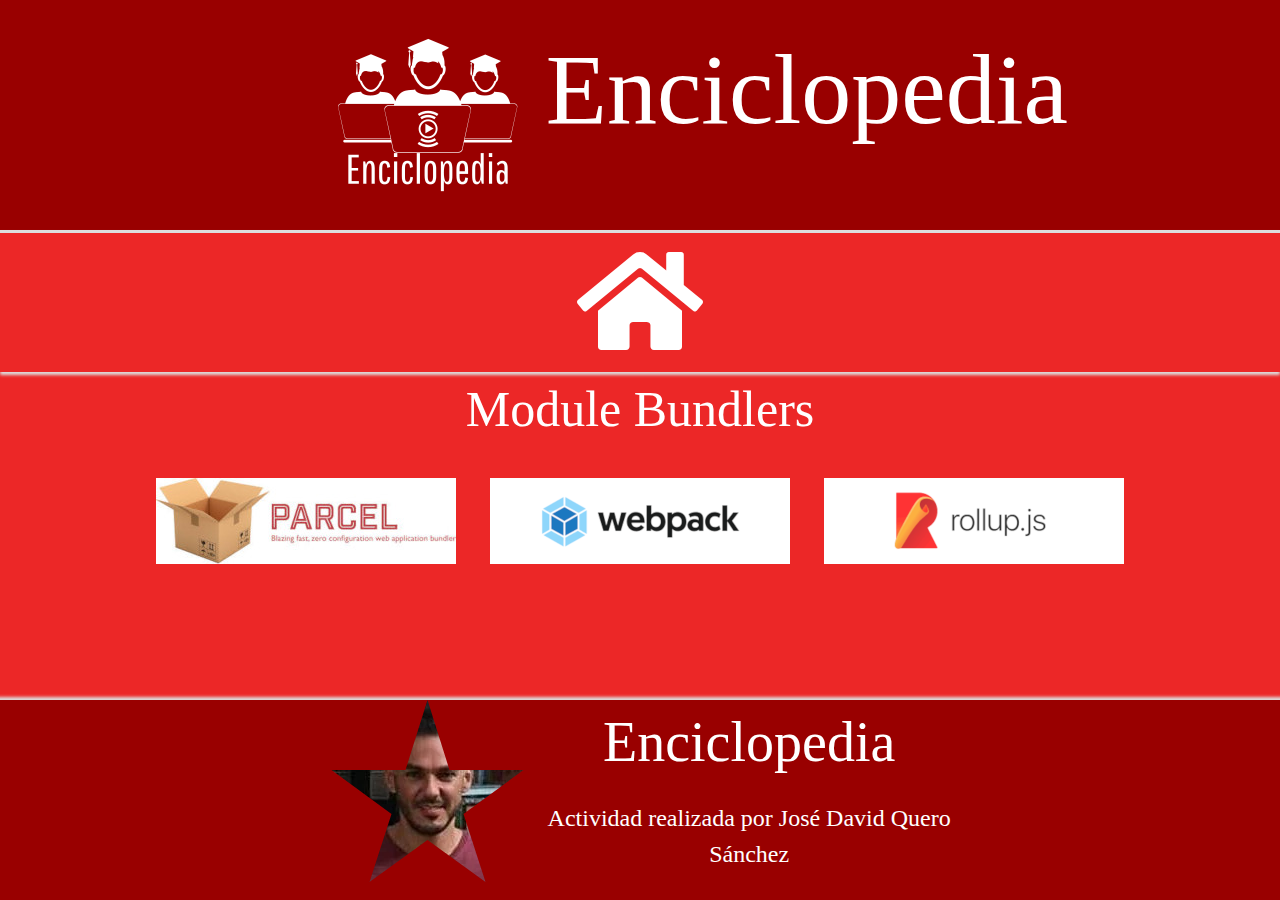
<file: bundlers.html>
<!DOCTYPE html><html lang="es"><head><meta charset="utf-8"><meta name="viewport" content="width=device-width, user-scalable=no, initial-scale=1"><link rel="stylesheet" type="text/css" href="/style.a141eb61.css"><title>PEC2 - Enciclopedia | Module Bundlers - Jos&eacute; David Quero S&aacute;nchez</title></head><body> <header> <div class="row justify-content-center"> <div class="col-xs-12 col-lg-2"> <img srcset="/logo.6d3fc67b.png 200w,/logo_small.1cc2f460.png 125w" sizes="(min-width: 576px) 200px,
                               125px" src="/logo_small.1cc2f460.png" alt="Logo de Enciclopedia"> </div> <div class="col-xs-12 col-lg-4"> <p id="header-title">Enciclopedia</p> </div> </div> </header> <nav> <div class="row justify-content-center"> <div class="col-xs-12"> <a href="/index.html" title="Ir a la portada"> <i class="fas fa-home fa-4x"></i> </a> </div> </div> </nav> <section> <div class="row justify-content-center"> <div class="col-xs-12"> <p class="category-title">Module Bundlers</p> </div> </div> <div class="row justify-content-center"> <div class="col-xs-12"> <ul> <li> <a href="/parcel.html" title="Parcel"> <img srcset="/parcel_large.9192fd2a.jpg 300w,/parcel_desktop.34a518d9.jpg 250w,/parcel_tablet.415278fd.jpg 225w,/parcel_mobile.9c6a6912.jpg 200w" sizes="(min-width: 992px) 300px,
                                        (min-width: 768px) 250px,
                                        (min-width: 576px) 225px,
                                        200px" src="/parcel_mobile.9c6a6912.jpg" alt="Logo de Parcel"> </a> </li> <li> <a href="/webpack.html" title="Webpack"> <img srcset="/webpack_large.8a10d45d.png 300w,/webpack_desktop.879d339d.png 250w,/webpack_tablet.fb5dc40a.png 225w,/webpack_mobile.fba5a280.png 200w" sizes="(min-width: 992px) 300px,
                                        (min-width: 768px) 250px,
                                        (min-width: 576px) 225px,
                                        200px" src="/webpack_mobile.fba5a280.png" alt="Logo de Webpack"> </a> </li> <li> <a href="/rollup.html" title="Rollup"> <img srcset="/rollup_large.d08531e5.png 300w,/rollup_desktop.f45a38f9.png 250w,/rollup_tablet.61d0a346.png 225w,/rollup_mobile.05c147a2.png 200w" sizes="(min-width: 992px) 300px,
                                        (min-width: 768px) 250px,
                                        (min-width: 576px) 225px,
                                        200px" src="/rollup_mobile.05c147a2.png" alt="Logo de Rollup.js"> </a> </li> </ul> </div> </div> </section> <footer> <div class="row justify-content-center"> <div class="col-xs-12 col-lg-2"> <img srcset="/author.caa8fca9.webp 200w,/author_small.82c4f359.webp 125w" sizes="(min-width: 576px) 200px,
                                125px" src="/author_small.82c4f359.webp" alt="Foto del autor" class="clip-star"> </div> <div class="col-xs-12 col-lg-4"> <p id="footer-title">Enciclopedia</p> <p id="footer-author">Actividad realizada por Jos&eacute; David Quero S&aacute;nchez</p> </div> </div> </footer> </body></html>
</file>
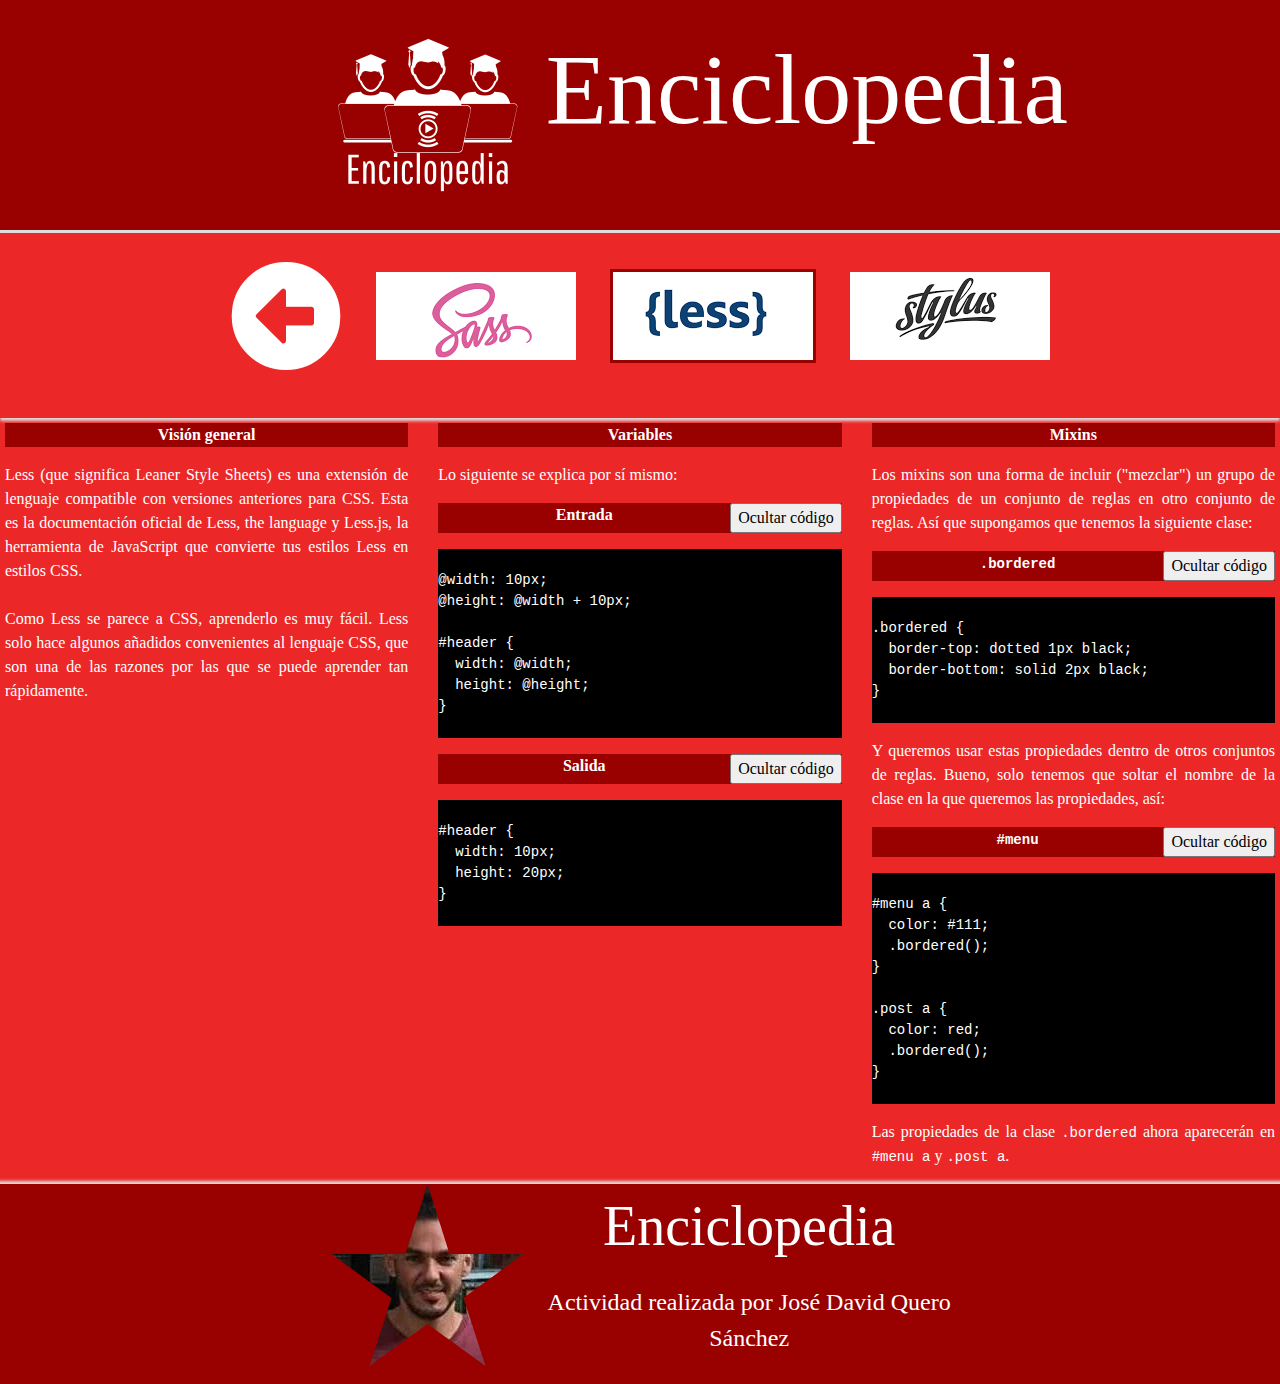
<file: less.html>
<!DOCTYPE html><html lang="es"><head><meta charset="utf-8"><meta name="viewport" content="width=device-width, user-scalable=no, initial-scale=1"><link rel="stylesheet" type="text/css" href="/style.a141eb61.css"><title>PEC2 - Enciclopedia | Preprocesadores | Less - Jos&eacute; David Quero S&aacute;nchez</title></head><body> <header> <div class="row justify-content-center"> <div class="col-xs-12 col-lg-2"> <img srcset="/logo.6d3fc67b.png 200w,/logo_small.1cc2f460.png 125w" sizes="(min-width: 576px) 200px,
                                125px" src="/logo_small.1cc2f460.png" alt="Logo de Enciclopedia"> </div> <div class="col-xs-12 col-lg-4"> <p id="header-title">Enciclopedia</p> </div> </div> </header> <nav> <div class="row justify-content-center"> <div class="col-xs-12"> <ul> <li><a href="/preprocesadores.html" title="Ir a Module Bundlers"><i class="fas fa-arrow-alt-circle-left fa-4x"></i></a></li> <li><a href="/sass.html" title="Ir a Sass"><img src="/sass.bc89e5dc.png" alt="Logo de Sass" class="list-image"></a></li> <li class="active"><img src="/less.75b47ef4.png" alt="Logo de Less" class="list-image"></li> <li><a href="/stylus.html" title="Ir a Stylus"><img src="/stylus.6048b64c.png" alt="Logo de Stylus" class="list-image"></a></li> </ul> </div> </div> </nav> <article> <div class="row"> <div class="information col-xs-12 col-md-6 col-lg-4"> <p class="information-title"> Visi&oacute;n general </p> <p class="information-description"> Less (que significa <spam lang="en">Leaner Style Sheets</spam>) es una extensión de lenguaje compatible con versiones anteriores para CSS. Esta es la documentación oficial de Less, the language y Less.js, la herramienta de JavaScript que convierte tus estilos Less en estilos CSS.<br><br> Como Less se parece a CSS, aprenderlo es muy fácil. Less solo hace algunos añadidos convenientes al lenguaje CSS, que son una de las razones por las que se puede aprender tan rápidamente. </p> </div> <div class="information col-xs-12 col-md-6 col-lg-4"> <p class="information-title"> Variables </p> <p class="information-description"> Lo siguiente se explica por sí mismo: </p> <p class="coding-title"> <strong>Entrada</strong> <input id="variableEntryButton" type="button" value="Ocultar c&oacute;digo" class="toggleButton"> </p> <pre class="coding-description">
                        <code>
                            @width: 10px;
                            @height: @width + 10px;
                                
                            #header {
                                &nbsp;&nbsp;width: @width;
                                &nbsp;&nbsp;height: @height;
                            }
                        </code>
                    </pre> <p class="coding-title"> <strong>Salida</strong> <input id="variableOutputButton" type="button" value="Ocultar c&oacute;digo" class="toggleButton"> </p> <pre class="coding-description">
                        <code>
                            #header {
                                &nbsp;&nbsp;width: 10px;
                                &nbsp;&nbsp;height: 20px;
                            }
                        </code>
                    </pre> </div> <div class="information col-xs-12 col-md-6 col-lg-4"> <p class="information-title"> Mixins </p> <p class="information-description"> Los mixins son una forma de incluir ("mezclar") un grupo de propiedades de un conjunto de reglas en otro conjunto de reglas. Así que supongamos que tenemos la siguiente clase: </p> <p class="coding-title"> <strong><code>.bordered</code></strong> <input id="borderedButton" type="button" value="Ocultar c&oacute;digo" class="toggleButton"> </p> <pre class="coding-description">
                        <code>
                            .bordered {
                                &nbsp;&nbsp;border-top: dotted 1px black;
                                &nbsp;&nbsp;border-bottom: solid 2px black;
                            }
                        </code>
                    </pre> <p class="information-description"> Y queremos usar estas propiedades dentro de otros conjuntos de reglas. Bueno, solo tenemos que soltar el nombre de la clase en la que queremos las propiedades, así: </p> <p class="coding-title"> <strong><code>#menu</code></strong> <input id="menuButton" type="button" value="Ocultar c&oacute;digo" class="toggleButton"> </p> <pre class="coding-description">
                        <code>
                            #menu a {
                                &nbsp;&nbsp;color: #111;
                                &nbsp;&nbsp;.bordered();
                            }
                                    
                            .post a {
                                &nbsp;&nbsp;color: red;
                                &nbsp;&nbsp;.bordered();
                            }
                        </code>
                    </pre> <p class="information-description"> Las propiedades de la clase <code>.bordered</code> ahora aparecerán en <code>#menu a</code> y <code>.post a</code>. </p> </div> </div> </article> <footer> <div class="row justify-content-center"> <div class="col-xs-12 col-lg-2"> <img srcset="/author.caa8fca9.webp 200w,/author_small.82c4f359.webp 125w" sizes="(min-width: 576px) 200px,
                                125px" src="/author_small.82c4f359.webp" alt="Foto del autor" class="clip-star"> </div> <div class="col-xs-12 col-lg-4"> <p id="footer-title">Enciclopedia</p> <p id="footer-author">Actividad realizada por Jos&eacute; David Quero S&aacute;nchez</p> </div> </div> </footer> <script type="text/javascript" src="/scripts.4c9b4c48.js"></script> </body></html>
</file>
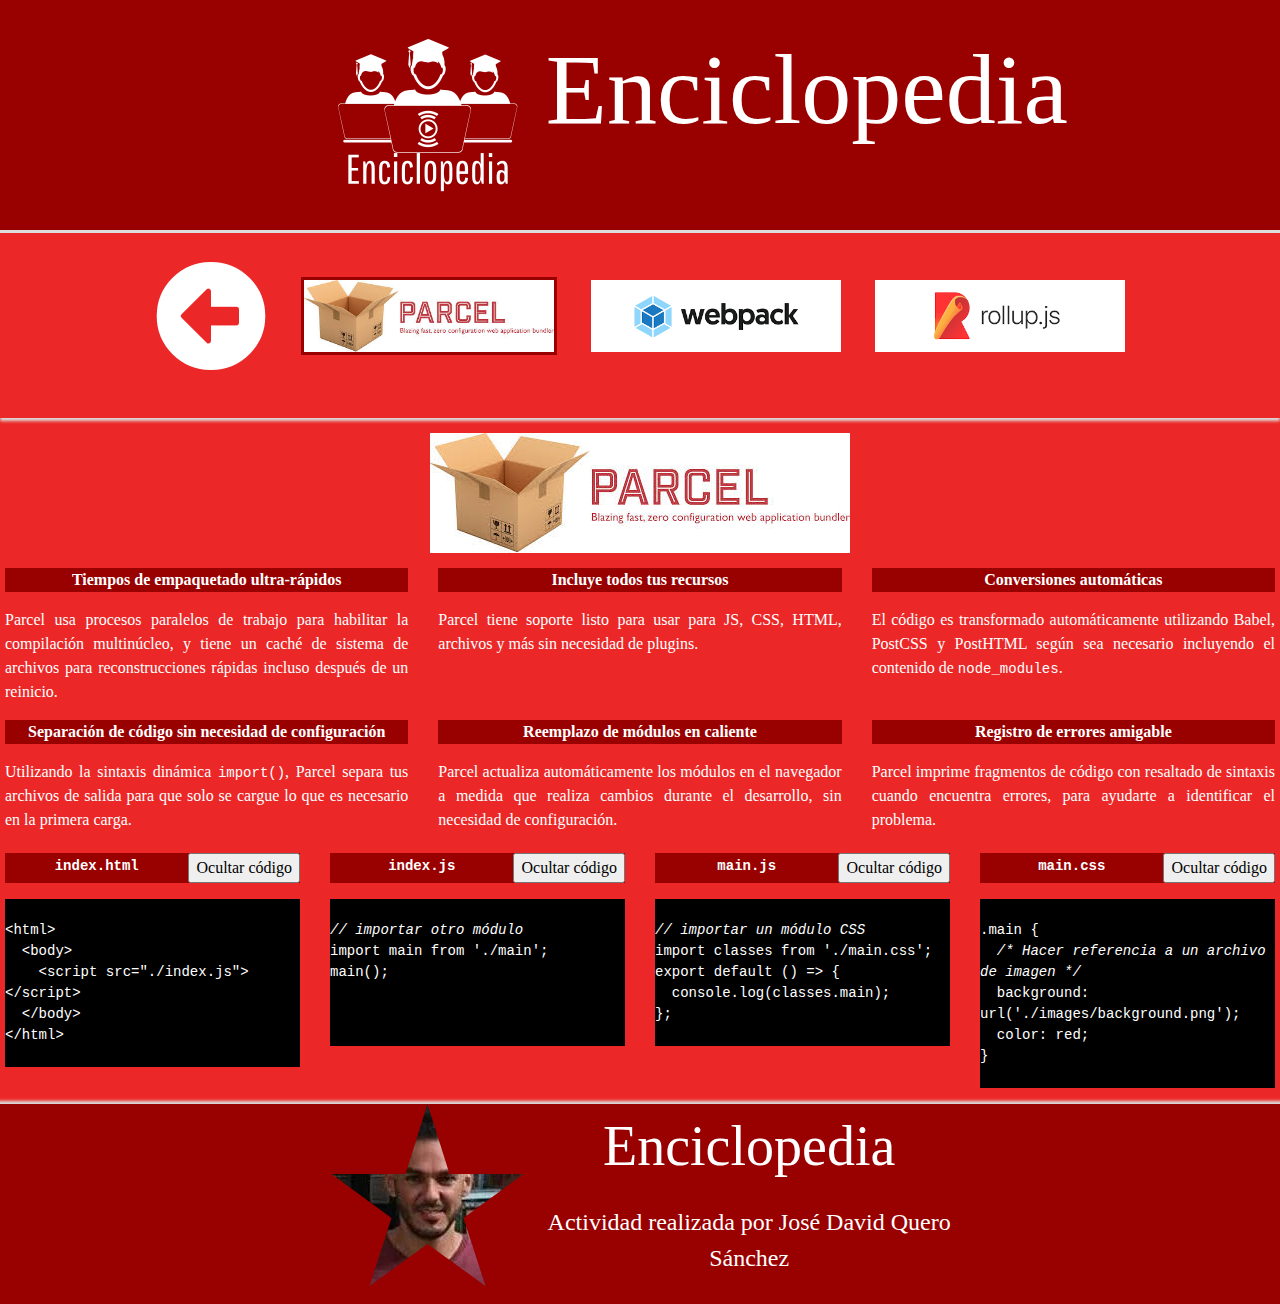
<file: parcel.html>
<!DOCTYPE html><html lang="es"><head><meta charset="utf-8"><meta name="viewport" content="width=device-width, user-scalable=no, initial-scale=1"><link rel="stylesheet" type="text/css" href="/style.a141eb61.css"><title>PEC2 - Enciclopedia | Module Bundlers | Parcel - Jos&eacute; David Quero S&aacute;nchez</title></head><body> <header> <div class="row justify-content-center"> <div class="col-xs-12 col-lg-2"> <img srcset="/logo.6d3fc67b.png 200w,/logo_small.1cc2f460.png 125w" sizes="(min-width: 576px) 200px,
                                125px" src="/logo_small.1cc2f460.png" alt="Logo de Enciclopedia"> </div> <div class="col-xs-12 col-lg-4"> <p id="header-title">Enciclopedia</p> </div> </div> </header> <nav> <div class="row justify-content-center"> <div class="col-xs-12"> <ul> <li><a href="/bundlers.html" title="Ir a Module Bundlers"><i class="fas fa-arrow-alt-circle-left fa-4x"></i></a></li> <li class="active"><img src="/parcel.45a91762.jpg" alt="Logo de Parcel" class="list-image"></li> <li><a href="/webpack.html" title="Ir a Webpack"><img src="/webpack.65143ab3.png" alt="Logo de Webpack" class="list-image"></a></li> <li><a href="/rollup.html" title="Ir a Rollup"><img src="/rollup.df3b9d87.png" alt="Logo de Rollup" class="list-image"></a></li> </ul> </div> </div> </nav> <article> <div class="row justify-content-center main"> <img src="/parcel_landscape.45a91762.jpg" alt="Imagen de Parcel"> </div>  <div class="row"> <div class="information col-xs-12 col-md-6 col-lg-4"> <p class="information-title"> Tiempos de empaquetado ultra-r&aacute;pidos </p> <p class="information-description"> Parcel usa procesos paralelos de trabajo para habilitar la compilación multin&uacute;cleo, y tiene un cach&eacute; de sistema de archivos para reconstrucciones r&aacute;pidas incluso despu&eacute;s de un reinicio. </p> </div> <div class="information col-xs-12 col-md-6 col-lg-4"> <p class="information-title"> Incluye todos tus recursos </p> <p class="information-description"> Parcel tiene soporte listo para usar para JS, CSS, HTML, archivos y m&aacute;s sin necesidad de plugins. </p> </div> <div class="information col-xs-12 col-md-6 col-lg-4"> <p class="information-title"> Conversiones autom&aacute;ticas </p> <p class="information-description"> El c&oacute;digo es transformado autom&aacute;ticamente utilizando Babel, PostCSS y PostHTML seg&uacute;n sea necesario incluyendo el contenido de <code>node_modules</code>. </p> </div> <div class="information col-xs-12 col-md-6 col-lg-4"> <p class="information-title"> Separaci&oacute;n de c&oacute;digo sin necesidad de configuraci&oacute;n </p> <p class="information-description"> Utilizando la sintaxis din&aacute;mica <code>import()</code>, Parcel separa tus archivos de salida para que solo se cargue lo que es necesario en la primera carga. </p> </div> <div class="information col-xs-12 col-md-6 col-lg-4"> <p class="information-title"> Reemplazo de m&oacute;dulos en caliente </p> <p class="information-description"> Parcel actualiza autom&aacute;ticamente los m&oacute;dulos en el navegador a medida que realiza cambios durante el desarrollo, sin necesidad de configuraci&oacute;n. </p> </div> <div class="information col-xs-12 col-md-6 col-lg-4"> <p class="information-title"> Registro de errores amigable </p> <p class="information-description"> Parcel imprime fragmentos de c&oacute;digo con resaltado de sintaxis cuando encuentra errores, para ayudarte a identificar el problema. </p> </div> </div> </article> <article> <div id="examples" class="row"> <div class="coding col-xs-12 col-md-6 col-lg-3"> <p class="coding-title"> <strong><code>index.html</code></strong> <input id="indexhtmlButton" type="button" value="Ocultar c&oacute;digo" class="toggleButton"> </p> <pre class="coding-description">
                        <code>
                            <span><<span>html</span>></span>
                                &nbsp;&nbsp;<span><<span>body</span>></span>
                                    &nbsp;&nbsp;&nbsp;&nbsp;<span><<span>script src="./index.js"</span>></span><span><<span>/script</span>></span>
                                &nbsp;&nbsp;<span><<span>/body</span>></span>
                            <span><<span>/html</span>></span>
                        </code>
                    </pre> </div> <div class="coding col-xs-12 col-md-6 col-lg-3"> <p class="coding-title"> <strong><code>index.js</code></strong> <input id="indexjsButton" type="button" value="Ocultar c&oacute;digo" class="toggleButton"> </p> <pre class="coding-description">
                        <code>
                            <em>// importar otro m&oacute;dulo</em>
                            import main from './main';
                            main();


                        </code>
                    </pre> </div> <div class="coding col-xs-12 col-md-6 col-lg-3"> <p class="coding-title"> <strong><code>main.js</code></strong> <input id="mainjsButton" type="button" value="Ocultar c&oacute;digo" class="toggleButton"> </p> <pre class="coding-description">
                        <code>
                            <em>// importar un m&oacute;dulo CSS</em>
                            import classes from './main.css';
                            export default () => {
                                &nbsp;&nbsp;console.log(classes.main);
                            };
                        </code>
                    </pre> </div> <div class="coding col-xs-12 col-md-6 col-lg-3"> <p class="coding-title"> <strong><code>main.css</code></strong> <input id="maincssButton" type="button" value="Ocultar c&oacute;digo" class="toggleButton"> </p> <pre class="coding-description">
                        <code>
                            .main {
                                &nbsp;&nbsp;<em>/* Hacer referencia a un archivo de imagen */</em>
                                &nbsp;&nbsp;background: url('./images/background.png');
                                &nbsp;&nbsp;color: red;
                            }
                        </code>
                    </pre> </div> </div> </article> <footer> <div class="row justify-content-center"> <div class="col-xs-12 col-lg-2"> <img srcset="/author.caa8fca9.webp 200w,/author_small.82c4f359.webp 125w" sizes="(min-width: 576px) 200px,
                                125px" src="/author_small.82c4f359.webp" alt="Foto del autor" class="clip-star"> </div> <div class="col-xs-12 col-lg-4"> <p id="footer-title">Enciclopedia</p> <p id="footer-author">Actividad realizada por Jos&eacute; David Quero S&aacute;nchez</p> </div> </div> </footer> <script type="text/javascript" src="/scripts.4c9b4c48.js"></script> </body></html>
</file>
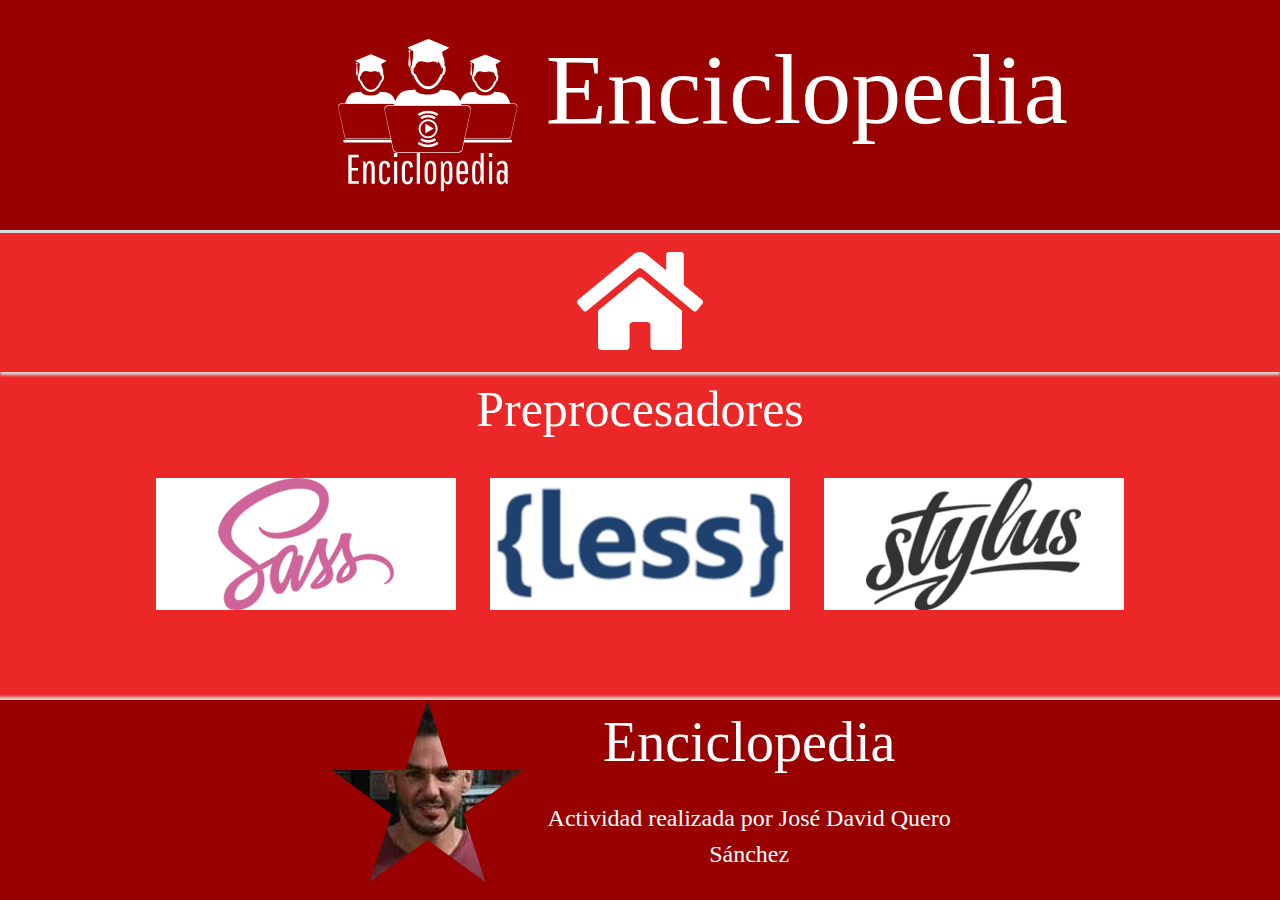
<file: preprocesadores.html>
<!DOCTYPE html><html lang="es"><head><meta charset="utf-8"><meta name="viewport" content="width=device-width, user-scalable=no, initial-scale=1"><link rel="stylesheet" type="text/css" href="/style.a141eb61.css"><title>PEC2 - Enciclopedia | Preprocesadores - Jos&eacute; David Quero S&aacute;nchez</title></head><body> <header> <div class="row justify-content-center"> <div class="col-xs-12 col-lg-2"> <img srcset="/logo.6d3fc67b.png 200w,/logo_small.1cc2f460.png 125w" sizes="(min-width: 576px) 200px,
                                125px" src="/logo_small.1cc2f460.png" alt="Logo de Enciclopedia"> </div> <div class="col-xs-12 col-lg-4"> <p id="header-title">Enciclopedia</p> </div> </div> </header> <nav> <div class="row justify-content-center"> <div class="col-xs-12"> <a href="/index.html" title="Ir a la portada"> <i class="fas fa-home fa-4x"></i> </a> </div> </div> </nav> <section> <div class="row justify-content-center"> <div class="col-xs-12"> <p class="category-title">Preprocesadores</p> </div> </div> <div class="row justify-content-center"> <div class="col-xs-12"> <ul> <li> <a href="/sass.html" title="Sass"> <img srcset="/sass_large.b9f6f1a9.png 300w,/sass_desktop.f821041c.png 250w,/sass_tablet.a6d3f2a5.png 225w,/sass_mobile.4b0c7c79.png 200w" sizes="(min-width: 992px) 300px,
                                        (min-width: 768px) 250px,
                                        (min-width: 576px) 225px,
                                        200px" src="/sass_mobile.4b0c7c79.png" alt="Logo de Sass"> </a> </li> <li> <a href="/less.html" title="Less"> <img srcset="/less_large.9a0a09b9.png 300w,/less_desktop.b2634731.png 250w,/less_tablet.fb26a96e.png 225w,/less_mobile.7a65d94f.png 200w" sizes="(min-width: 992px) 300px,
                                        (min-width: 768px) 250px,
                                        (min-width: 576px) 225px,
                                        200px" src="/less_mobile.7a65d94f.png" alt="Logo de Less"> </a> </li> <li><a href="/stylus.html" title="Stylus"> <img srcset="/stylus_large.e9b5ebdf.png 300w,/stylus_desktop.8eea1a7d.png 250w,/stylus_tablet.0b2db3a8.png 225w,/stylus_mobile.52424cf5.png 200w" sizes="(min-width: 992px) 300px,
                                        (min-width: 768px) 250px,
                                        (min-width: 576px) 225px,
                                        200px" src="/stylus_mobile.52424cf5.png" alt="Logo de Stylus"> </a> </li> </ul> </div> </div> </section> <footer> <div class="row justify-content-center"> <div class="col-xs-12 col-lg-2"> <img srcset="/author.caa8fca9.webp 200w,/author_small.82c4f359.webp 125w" sizes="(min-width: 576px) 200px,
                                125px" src="/author_small.82c4f359.webp" alt="Foto del autor" class="clip-star"> </div> <div class="col-xs-12 col-lg-4"> <p id="footer-title">Enciclopedia</p> <p id="footer-author">Actividad realizada por Jos&eacute; David Quero S&aacute;nchez</p> </div> </div> </footer> </body></html>
</file>
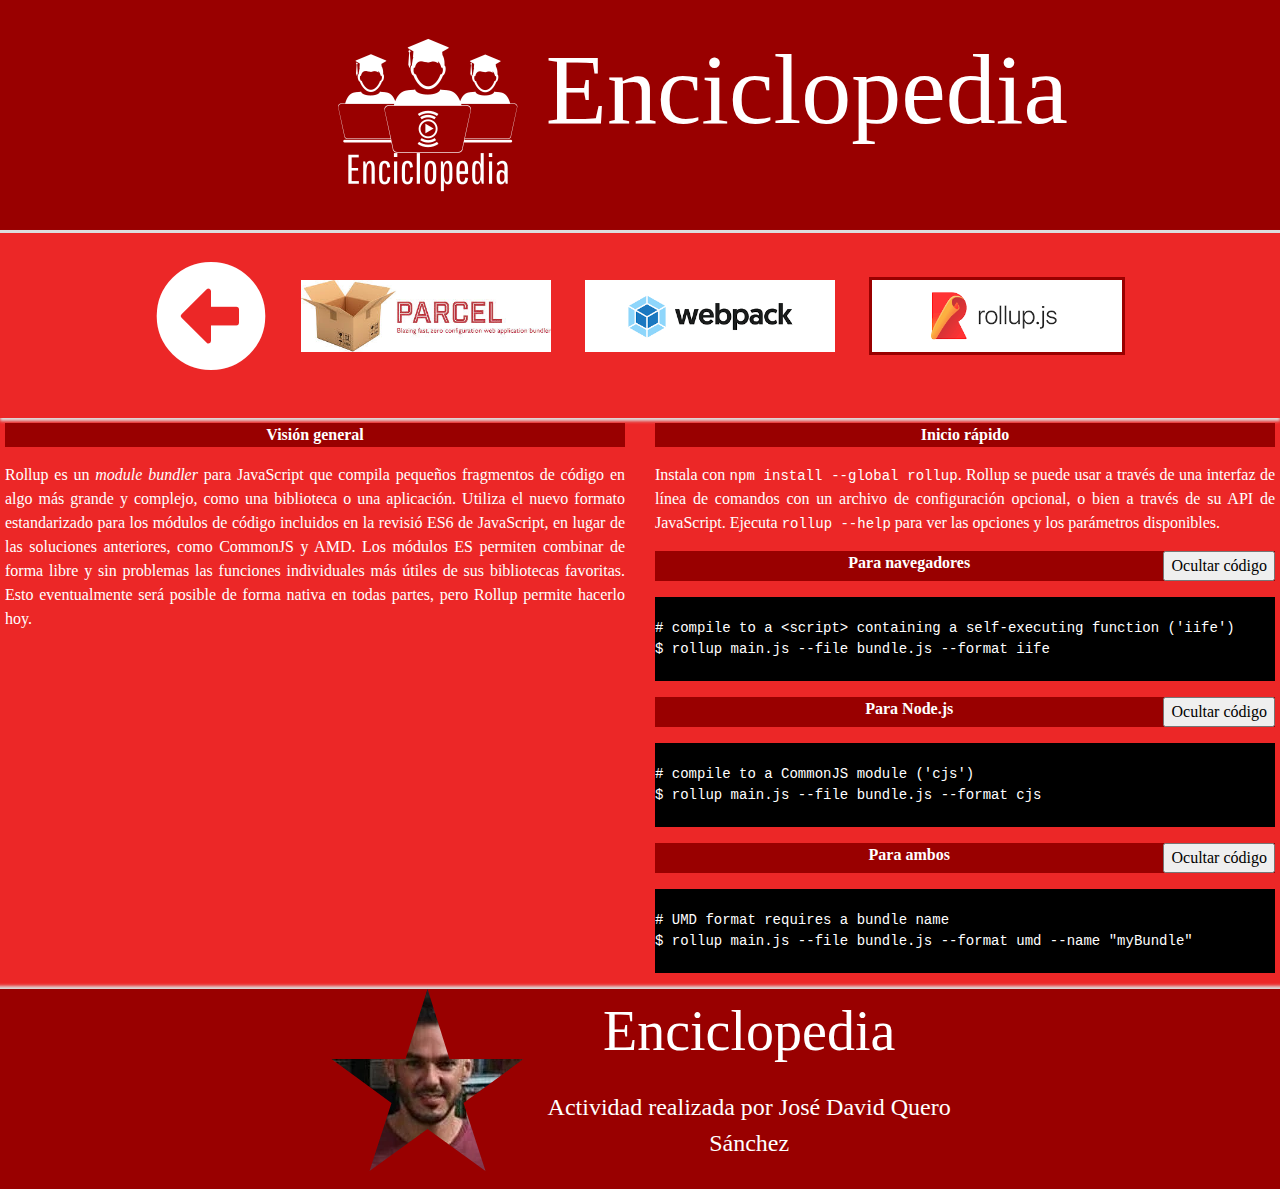
<file: rollup.html>
<!DOCTYPE html><html lang="es"><head><meta charset="utf-8"><meta name="viewport" content="width=device-width, user-scalable=no, initial-scale=1"><link rel="stylesheet" type="text/css" href="/style.a141eb61.css"><title>PEC2 - Enciclopedia | Module Bundlers | Rollup - Jos&eacute; David Quero S&aacute;nchez</title></head><body> <header> <div class="row justify-content-center"> <div class="col-xs-12 col-lg-2"> <img srcset="/logo.6d3fc67b.png 200w,/logo_small.1cc2f460.png 125w" sizes="(min-width: 576px) 200px,
                                125px" src="/logo_small.1cc2f460.png" alt="Logo de Enciclopedia"> </div> <div class="col-xs-12 col-lg-4"> <p id="header-title">Enciclopedia</p> </div> </div> </header> <nav> <div class="row justify-content-center"> <div class="col-xs-12"> <ul> <li><a href="/bundlers.html" title="Ir a Module Bundlers"><i class="fas fa-arrow-alt-circle-left fa-4x"></i></a></li> <li><a href="/parcel.html" title="Ir a Parcel"><img src="/parcel.45a91762.jpg" alt="Logo de Parcel" class="list-image"></a></li> <li><a href="/webpack.html" title="Ir a Webpack"><img src="/webpack.65143ab3.png" alt="Logo de Webpack" class="list-image"></a></li> <li class="active"><img src="/rollup.df3b9d87.png" alt="Logo de Rollup" class="list-image"></li> </ul> </div> </div> </nav> <article> <div class="row"> <div class="information col-xs-12 col-md-6"> <p class="information-title"> Visi&oacute;n general </p> <p class="information-description"> <spam lang="en">Rollup</spam> es un <em><spam lang="en">module bundler</spam></em> para JavaScript que compila pequeños fragmentos de c&oacute;digo en algo m&aacute;s grande y complejo, como una biblioteca o una aplicaci&oacute;n. Utiliza el nuevo formato estandarizado para los m&oacute;dulos de c&oacute;digo incluidos en la revisi&oacute; ES6 de JavaScript, en lugar de las soluciones anteriores, como CommonJS y AMD. Los m&oacute;dulos ES permiten combinar de forma libre y sin problemas las funciones individuales más &uacute;tiles de sus bibliotecas favoritas. Esto eventualmente ser&aacute; posible de forma nativa en todas partes, pero Rollup permite hacerlo hoy. </p> </div> <div class="information col-xs-12 col-md-6"> <p class="information-title"> Inicio r&aacute;pido </p> <p class="information-description"> Instala con <code>npm install --global rollup</code>. <spam lang="en">Rollup</spam> se puede usar a trav&eacute;s de una interfaz de l&iacute;nea de comandos con un archivo de configuraci&oacute;n opcional, o bien a trav&eacute;s de su API de JavaScript. Ejecuta <code>rollup --help</code> para ver las opciones y los par&aacute;metros disponibles. </p> <p class="coding-title"> <strong>Para navegadores</strong> <input id="browsersButton" type="button" value="Ocultar c&oacute;digo" class="toggleButton"> </p> <pre class="coding-description">
                        <code>
                            # compile to a <span><<span>script</span>></span> containing a self-executing function ('iife')
                            $ rollup main.js --file bundle.js --format iife
                        </code>
                    </pre> <p class="coding-title"> <strong>Para Node.js</strong> <input id="nodejsButton" type="button" value="Ocultar c&oacute;digo" class="toggleButton"> </p> <pre class="coding-description">
                        <code>
                            # compile to a CommonJS module ('cjs')
                            $ rollup main.js --file bundle.js --format cjs
                        </code>
                    </pre> <p class="coding-title"> <strong>Para ambos</strong> <input id="bothButton" type="button" value="Ocultar c&oacute;digo" class="toggleButton"> </p> <pre class="coding-description">
                        <code>
                            # UMD format requires a bundle name
                            $ rollup main.js --file bundle.js --format umd --name "myBundle"
                        </code>
                    </pre> </div> </div> </article> <footer> <div class="row justify-content-center"> <div class="col-xs-12 col-lg-2"> <img srcset="/author.caa8fca9.webp 200w,/author_small.82c4f359.webp 125w" sizes="(min-width: 576px) 200px,
                                125px" src="/author_small.82c4f359.webp" alt="Foto del autor" class="clip-star"> </div> <div class="col-xs-12 col-lg-4"> <p id="footer-title">Enciclopedia</p> <p id="footer-author">Actividad realizada por Jos&eacute; David Quero S&aacute;nchez</p> </div> </div> </footer> <script type="text/javascript" src="/scripts.4c9b4c48.js"></script> </body></html>
</file>
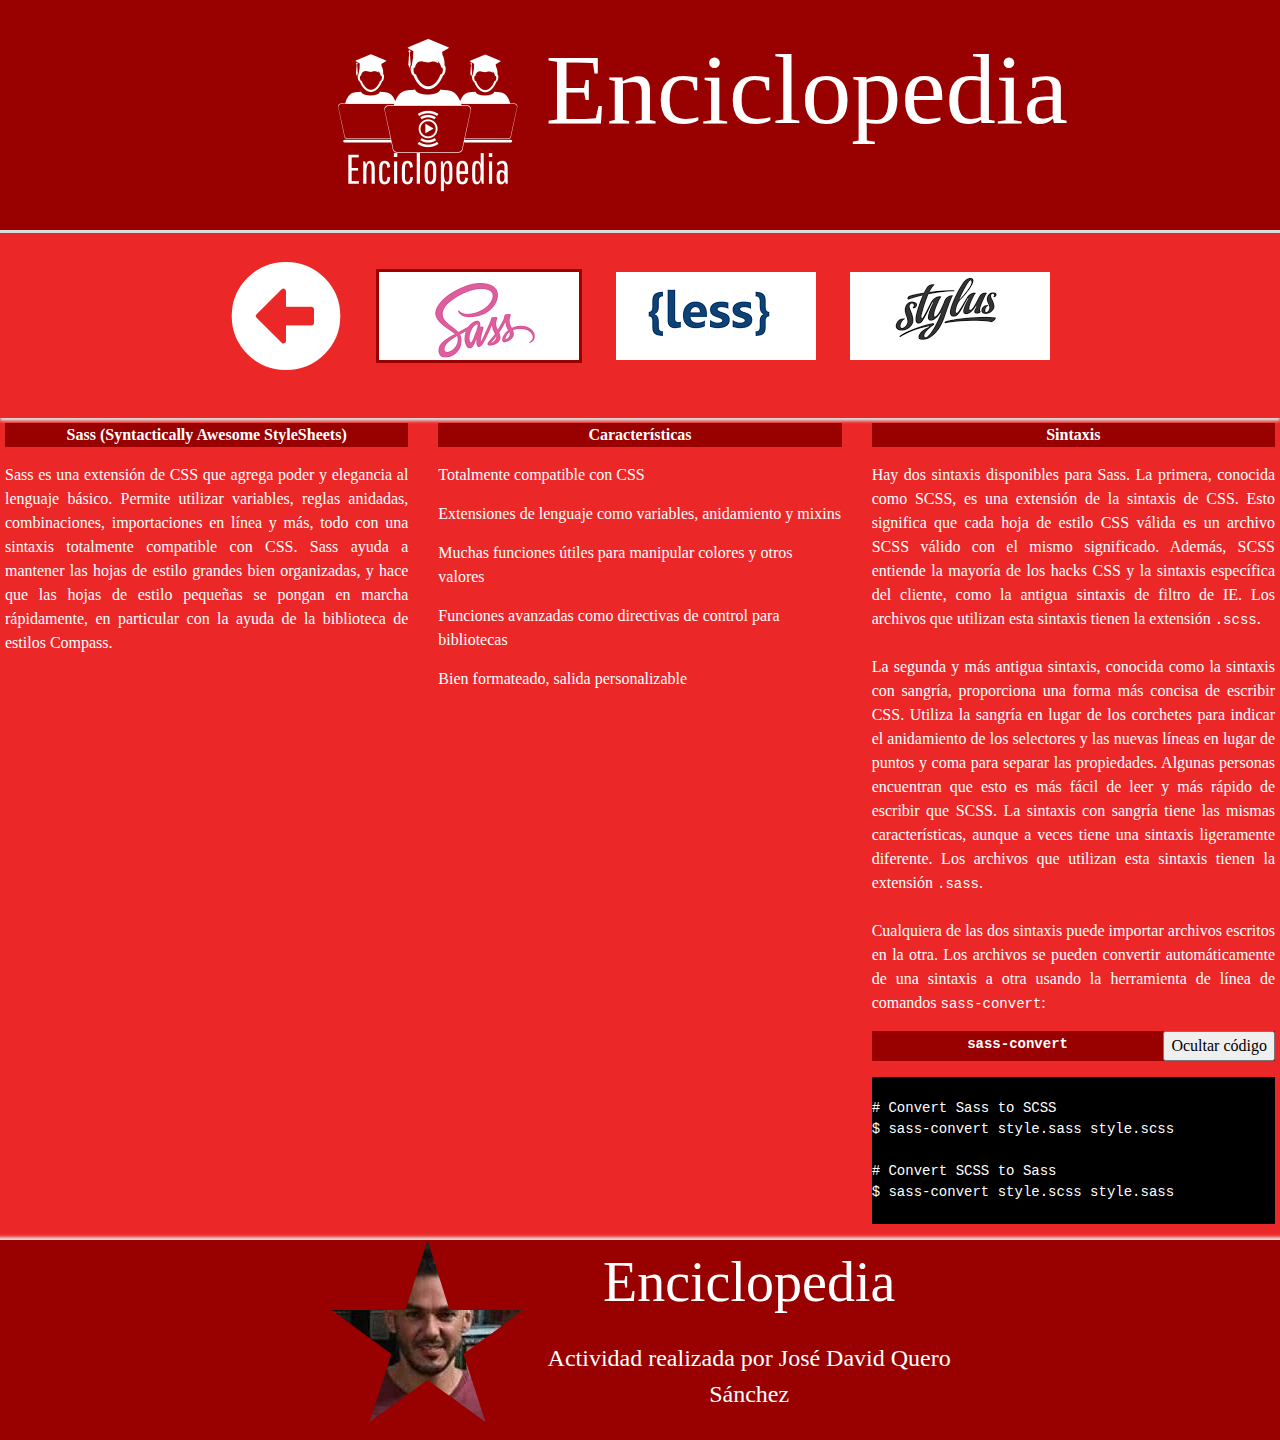
<file: sass.html>
<!DOCTYPE html><html lang="es"><head><meta charset="utf-8"><meta name="viewport" content="width=device-width, user-scalable=no, initial-scale=1"><link rel="stylesheet" type="text/css" href="/style.a141eb61.css"><title>PEC2 - Enciclopedia | Preprocesadores | Sass - Jos&eacute; David Quero S&aacute;nchez</title></head><body> <header> <div class="row justify-content-center"> <div class="col-xs-12 col-lg-2"> <img srcset="/logo.6d3fc67b.png 200w,/logo_small.1cc2f460.png 125w" sizes="(min-width: 576px) 200px,
                                125px" src="/logo_small.1cc2f460.png" alt="Logo de Enciclopedia"> </div> <div class="col-xs-12 col-lg-4"> <p id="header-title">Enciclopedia</p> </div> </div> </header> <nav> <div class="row justify-content-center"> <div class="col-xs-12"> <ul> <li><a href="/preprocesadores.html" title="Ir a Preprocesadores"><i class="fas fa-arrow-alt-circle-left fa-4x"></i></a></li> <li class="active"><img src="/sass.bc89e5dc.png" alt="Logo de Sass" class="list-image"></li> <li><a href="/less.html" title="Ir a Less"><img src="/less.75b47ef4.png" alt="Logo de Less" class="list-image"></a></li> <li><a href="/stylus.html" title="Ir a Stylus"><img src="/stylus.6048b64c.png" alt="Logo de Stylus" class="list-image"></a></li> </ul> </div> </div> </nav> <article> <div class="row"> <div class="information col-xs-12 col-md-6 col-lg-4"> <p class="information-title"> Sass (<spam lang="en">Syntactically Awesome StyleSheets</spam>) </p> <p class="information-description"> Sass es una extensi&oacute;n de CSS que agrega poder y elegancia al lenguaje b&aacute;sico. Permite utilizar variables, reglas anidadas, combinaciones, importaciones en l&iacute;nea y m&aacute;s, todo con una sintaxis totalmente compatible con CSS. Sass ayuda a mantener las hojas de estilo grandes bien organizadas, y hace que las hojas de estilo pequeñas se pongan en marcha r&aacute;pidamente, en particular con la ayuda de la biblioteca de estilos Compass. </p> </div> <div class="information col-xs-12 col-md-6 col-lg-4"> <p class="information-title"> Caracter&iacute;sticas </p> <p class="information-description"> <ul> <li>Totalmente compatible con CSS</li> <li>Extensiones de lenguaje como variables, anidamiento y mixins</li> <li>Muchas funciones útiles para manipular colores y otros valores</li> <li>Funciones avanzadas como directivas de control para bibliotecas</li> <li>Bien formateado, salida personalizable</li> </ul> </p> </div> <div class="information col-xs-12 col-md-6 col-lg-4"> <p class="information-title"> Sintaxis </p> <p class="information-description"> Hay dos sintaxis disponibles para Sass. La primera, conocida como SCSS, es una extensi&oacute;n de la sintaxis de CSS. Esto significa que cada hoja de estilo CSS válida es un archivo SCSS válido con el mismo significado. Además, SCSS entiende la mayoría de los hacks CSS y la sintaxis específica del cliente, como la antigua sintaxis de filtro de IE. Los archivos que utilizan esta sintaxis tienen la extensión <code>.scss</code>.<br><br> La segunda y más antigua sintaxis, conocida como la sintaxis con sangría, proporciona una forma más concisa de escribir CSS. Utiliza la sangría en lugar de los corchetes para indicar el anidamiento de los selectores y las nuevas líneas en lugar de puntos y coma para separar las propiedades. Algunas personas encuentran que esto es más fácil de leer y más rápido de escribir que SCSS. La sintaxis con sangría tiene las mismas características, aunque a veces tiene una sintaxis ligeramente diferente. Los archivos que utilizan esta sintaxis tienen la extensión <code>.sass</code>.<br><br> Cualquiera de las dos sintaxis puede importar archivos escritos en la otra. Los archivos se pueden convertir automáticamente de una sintaxis a otra usando la herramienta de línea de comandos <code>sass-convert</code>: </p> <p class="coding-title"> <strong><code>sass-convert</code></strong> <input id="commandButton" type="button" value="Ocultar c&oacute;digo" class="toggleButton"> </p> <pre class="coding-description">
                        <code>
                            # Convert Sass to SCSS
                            $ sass-convert style.sass style.scss
                                
                            # Convert SCSS to Sass
                            $ sass-convert style.scss style.sass
                        </code>
                    </pre> </div> </div> </article> <footer> <div class="row justify-content-center"> <div class="col-xs-12 col-lg-2"> <img srcset="/author.caa8fca9.webp 200w,/author_small.82c4f359.webp 125w" sizes="(min-width: 576px) 200px,
                                125px" src="/author_small.82c4f359.webp" alt="Foto del autor" class="clip-star"> </div> <div class="col-xs-12 col-lg-4"> <p id="footer-title">Enciclopedia</p> <p id="footer-author">Actividad realizada por Jos&eacute; David Quero S&aacute;nchez</p> </div> </div> </footer> <script type="text/javascript" src="/scripts.4c9b4c48.js"></script> </body></html>
</file>
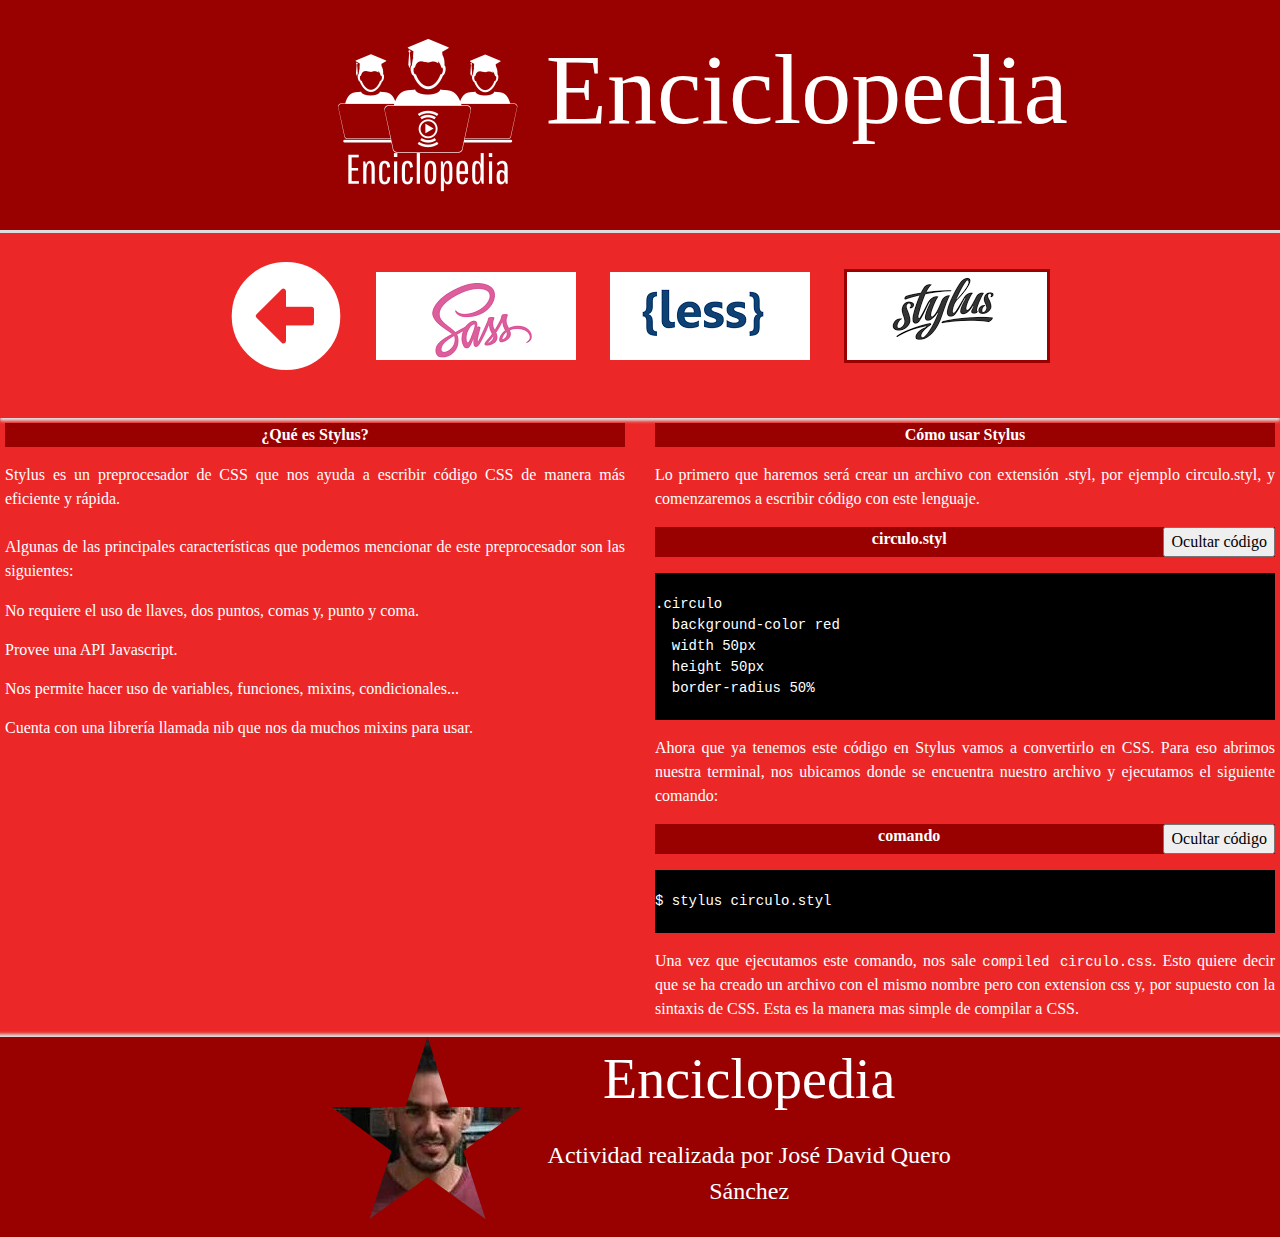
<file: stylus.html>
<!DOCTYPE html><html lang="es"><head><meta charset="utf-8"><meta name="viewport" content="width=device-width, user-scalable=no, initial-scale=1"><link rel="stylesheet" type="text/css" href="/style.a141eb61.css"><title>PEC2 - Enciclopedia | Preprocesadores | Stylus - Jos&eacute; David Quero S&aacute;nchez</title></head><body> <header> <div class="row justify-content-center"> <div class="col-xs-12 col-lg-2"> <img srcset="/logo.6d3fc67b.png 200w,/logo_small.1cc2f460.png 125w" sizes="(min-width: 576px) 200px,
                                125px" src="/logo_small.1cc2f460.png" alt="Logo de Enciclopedia"> </div> <div class="col-xs-12 col-lg-4"> <p id="header-title">Enciclopedia</p> </div> </div> </header> <nav> <div class="row justify-content-center"> <div class="col-xs-12"> <ul> <li><a href="/preprocesadores.html" title="Ir a Preprocesadores"><i class="fas fa-arrow-alt-circle-left fa-4x"></i></a></li> <li><a href="/sass.html" title="Ir a Sass"><img src="/sass.bc89e5dc.png" alt="Logo de Sass" class="list-image"></a></li> <li><a href="/less.html" title="Ir a Less"><img src="/less.75b47ef4.png" alt="Logo de Less" class="list-image"></a></li> <li class="active"><img src="/stylus.6048b64c.png" alt="Logo de Stylus" class="list-image"></li> </ul> </div> </div> </nav> <article> <div class="row"> <div class="information col-xs-12 col-md-6"> <p class="information-title"> ¿Qué es Stylus? </p> <p class="information-description"> Stylus es un preprocesador de CSS que nos ayuda a escribir código CSS de manera más eficiente y rápida.<br><br> Algunas de las principales características que podemos mencionar de este preprocesador son las siguientes:<br> <ul> <li>No requiere el uso de llaves, dos puntos, comas y, punto y coma.</li> <li>Provee una API Javascript.</li> <li>Nos permite hacer uso de variables, funciones, mixins, condicionales...</li> <li>Cuenta con una librería llamada nib que nos da muchos mixins para usar.</li> </ul> </p> </div> <div class="information col-xs-12 col-md-6"> <p class="information-title"> Cómo usar Stylus </p> <p class="information-description"> Lo primero que haremos será crear un archivo con extensión .styl, por ejemplo circulo.styl, y comenzaremos a escribir código con este lenguaje. </p> <p class="coding-title"> <strong>circulo.styl</strong> <input id="circleButton" type="button" value="Ocultar c&oacute;digo" class="toggleButton"> </p> <pre class="coding-description">
                        <code>
                            .circulo
                                &nbsp;&nbsp;background-color red
                                &nbsp;&nbsp;width 50px
                                &nbsp;&nbsp;height 50px
                                &nbsp;&nbsp;border-radius 50%
                        </code>
                    </pre> <p class="information-description"> Ahora que ya tenemos este código en Stylus vamos a convertirlo en CSS. Para eso abrimos nuestra terminal, nos ubicamos donde se encuentra nuestro archivo y ejecutamos el siguiente comando: </p> <p class="coding-title"> <strong>comando</strong> <input id="stylusCommandButton" type="button" value="Ocultar c&oacute;digo" class="toggleButton"> </p> <pre class="coding-description">
                        <code>
                            $ stylus circulo.styl
                        </code>
                    </pre> <p class="information-description"> Una vez que ejecutamos este comando, nos sale <code>compiled circulo.css</code>. Esto quiere decir que se ha creado un archivo con el mismo nombre pero con extension css y, por supuesto con la sintaxis de CSS. Esta es la manera mas simple de compilar a CSS. </p> </div> </div> </article> <footer> <div class="row justify-content-center"> <div class="col-xs-12 col-lg-2"> <img srcset="/author.caa8fca9.webp 200w,/author_small.82c4f359.webp 125w" sizes="(min-width: 576px) 200px,
                                125px" src="/author_small.82c4f359.webp" alt="Foto del autor" class="clip-star"> </div> <div class="col-xs-12 col-lg-4"> <p id="footer-title">Enciclopedia</p> <p id="footer-author">Actividad realizada por Jos&eacute; David Quero S&aacute;nchez</p> </div> </div> </footer> <script type="text/javascript" src="/scripts.4c9b4c48.js"></script> </body></html>
</file>
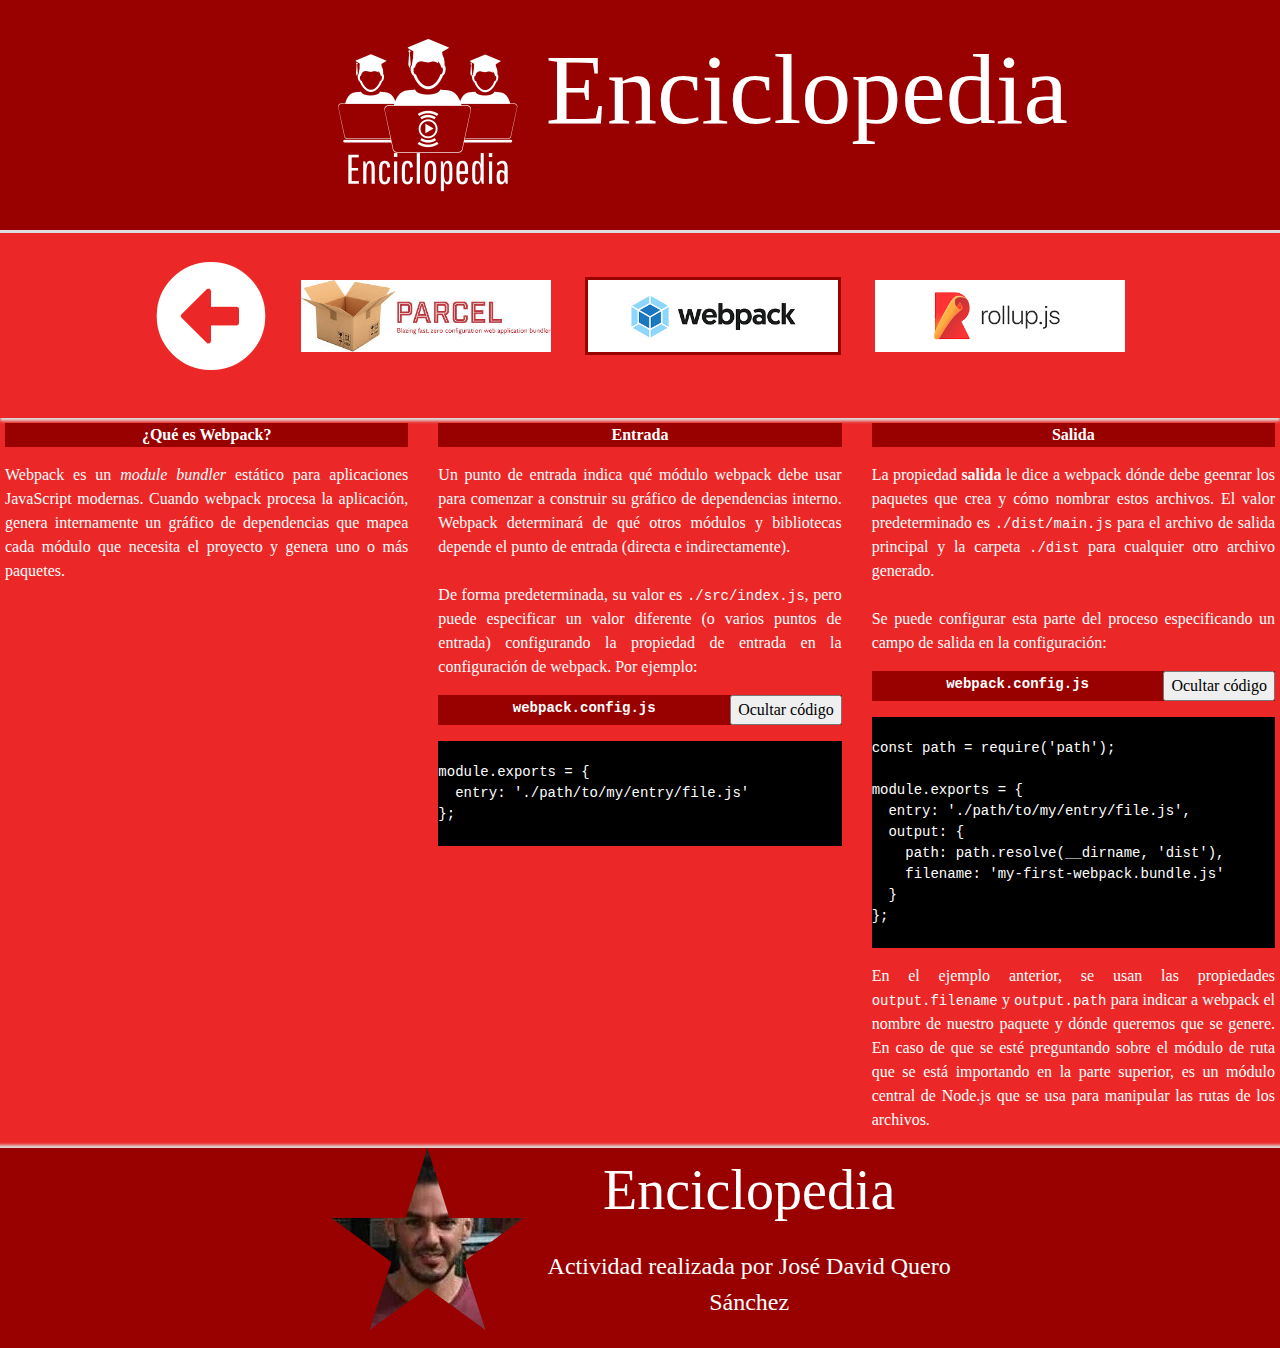
<file: webpack.html>
<!DOCTYPE html><html lang="es"><head><meta charset="utf-8"><meta name="viewport" content="width=device-width, user-scalable=no, initial-scale=1"><link rel="stylesheet" type="text/css" href="/style.a141eb61.css"><title>PEC2 - Enciclopedia | Module Bundlers | Webpack - Jos&eacute; David Quero S&aacute;nchez</title></head><body> <header> <div class="row justify-content-center"> <div class="col-xs-12 col-lg-2"> <img srcset="/logo.6d3fc67b.png 200w,/logo_small.1cc2f460.png 125w" sizes="(min-width: 576px) 200px,
                                125px" src="/logo_small.1cc2f460.png" alt="Logo de Enciclopedia"> </div> <div class="col-xs-12 col-lg-4"> <p id="header-title">Enciclopedia</p> </div> </div> </header> <nav> <div class="row justify-content-center"> <div class="col-xs-12"> <ul> <li><a href="/bundlers.html" title="Ir a Module Bundlers"><i class="fas fa-arrow-alt-circle-left fa-4x"></i></a></li> <li><a href="/parcel.html" title="Ir a Parcel"><img src="/parcel.45a91762.jpg" alt="Logo de Parcel" class="list-image"></a></li> <li class="active"><img src="/webpack.65143ab3.png" alt="Logo de Webpack" class="list-image"></li> <li><a href="/rollup.html" title="Ir a Rollup"><img src="/rollup.df3b9d87.png" alt="Logo de Rollup" class="list-image"></a></li> </ul> </div> </div> </nav> <article> <div class="row"> <div class="information col-xs-12 col-md-6 col-lg-4"> <p class="information-title"> ¿Qu&eacute; es Webpack? </p> <p class="information-description"> Webpack es un <em><spam lang="en">module bundler</spam></em> estático para aplicaciones JavaScript modernas. Cuando webpack procesa la aplicación, genera internamente un gr&aacute;fico de dependencias que mapea cada m&oacute;dulo que necesita el proyecto y genera uno o m&aacute;s paquetes. </p> </div> <div class="information col-xs-12 col-md-6 col-lg-4"> <p class="information-title"> Entrada </p> <p class="information-description"> Un punto de entrada indica qu&eacute; m&oacute;dulo webpack debe usar para comenzar a construir su gr&aacute;fico de dependencias interno. Webpack determinar&aacute; de qu&eacute; otros m&oacute;dulos y bibliotecas depende el punto de entrada (directa e indirectamente).<br><br> De forma predeterminada, su valor es <code>./src/index.js</code>, pero puede especificar un valor diferente (o varios puntos de entrada) configurando la propiedad de entrada en la configuraci&oacute;n de webpack. Por ejemplo: </p> <p class="coding-title"> <strong><code>webpack.config.js</code></strong> <input id="entryButton" type="button" value="Ocultar c&oacute;digo" class="toggleButton"> </p> <pre class="coding-description">
                        <code>
                            module.exports = {
                                &nbsp;&nbsp;entry: './path/to/my/entry/file.js'
                            };
                        </code>
                    </pre> </div> <div class="information col-xs-12 col-md-6 col-lg-4"> <p class="information-title"> Salida </p> <p class="information-description"> La propiedad <strong>salida</strong> le dice a webpack d&oacute;nde debe geenrar los paquetes que crea y c&oacute;mo nombrar estos archivos. El valor predeterminado es <code>./dist/main.js</code> para el archivo de salida principal y la carpeta <code>./dist</code> para cualquier otro archivo generado.<br><br> Se puede configurar esta parte del proceso especificando un campo de salida en la configuraci&oacute;n: </p> <p class="coding-title"> <strong><code>webpack.config.js</code></strong> <input id="outputButton" type="button" value="Ocultar c&oacute;digo" class="toggleButton"> </p> <pre class="coding-description">
                        <code>
                            const path = require('path');

                            module.exports = {
                                &nbsp;&nbsp;entry: './path/to/my/entry/file.js',
                                &nbsp;&nbsp;output: {
                                    &nbsp;&nbsp;&nbsp;&nbsp;path: path.resolve(__dirname, 'dist'),
                                    &nbsp;&nbsp;&nbsp;&nbsp;filename: 'my-first-webpack.bundle.js'
                                    &nbsp;&nbsp;}
                            };
                        </code>
                    </pre> <p class="information-description"> En el ejemplo anterior, se usan las propiedades <code>output.filename</code> y <code>output.path</code> para indicar a webpack el nombre de nuestro paquete y d&oacute;nde queremos que se genere. En caso de que se est&eacute; preguntando sobre el m&oacute;dulo de ruta que se est&aacute; importando en la parte superior, es un m&oacute;dulo central de Node.js que se usa para manipular las rutas de los archivos. </p> </div> </div> </article> <footer> <div class="row justify-content-center"> <div class="col-xs-12 col-lg-2"> <img srcset="/author.caa8fca9.webp 200w,/author_small.82c4f359.webp 125w" sizes="(min-width: 576px) 200px,
                                125px" src="/author_small.82c4f359.webp" alt="Foto del autor" class="clip-star"> </div> <div class="col-xs-12 col-lg-4"> <p id="footer-title">Enciclopedia</p> <p id="footer-author">Actividad realizada por Jos&eacute; David Quero S&aacute;nchez</p> </div> </div> </footer> <script type="text/javascript" src="/scripts.4c9b4c48.js"></script> </body></html>
</file>
